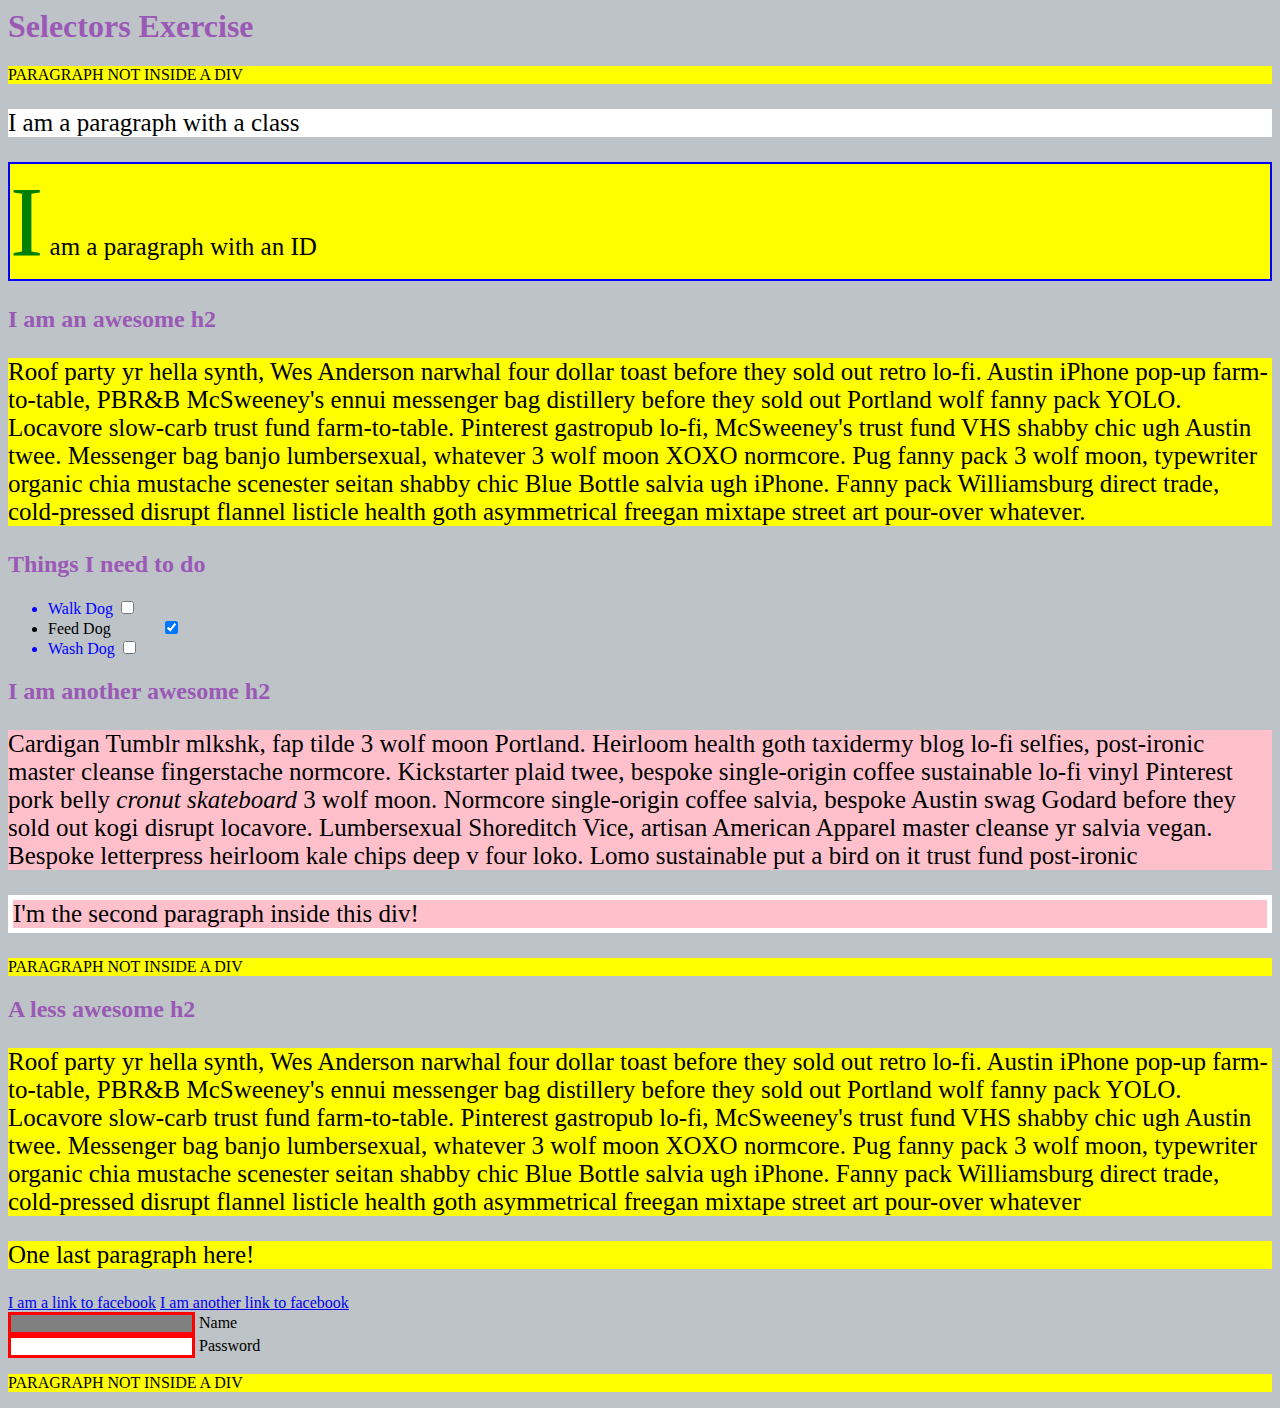
<file: Q1/index.html>
<html>
  <head>
    <meta charset="UTF-8" />
    <title>CSS Selector</title>
    <!-- External CSS link -->
    <link rel="stylesheet" href="./style.css" />
    <!-- <link href="https://cdn.jsdelivr.net/npm/bootstrap@5.0.2/dist/css/bootstrap.min.css" rel="stylesheet" integrity="sha384-EVSTQN3/azprG1Anm3QDgpJLIm9Nao0Yz1ztcQTwFspd3yD65VohhpuuCOmLASjC" crossorigin="anonymous"> -->
   
  </head>
  <body>
    <h1>Selectors Exercise</h1>

    <p>PARAGRAPH NOT INSIDE A DIV</p>

    <div>
      <p class="hello">I am a paragraph with a class</p>
      <p id="special">I am a paragraph with an ID</p>

      <h2>I am an awesome h2</h2>

      <p>
        Roof party yr hella synth, Wes Anderson narwhal four dollar toast before
        they sold out retro lo-fi. Austin iPhone pop-up farm-to-table, PBR&B
        McSweeney's ennui messenger bag distillery before they sold out Portland
        wolf fanny pack YOLO. Locavore slow-carb trust fund farm-to-table.
        Pinterest gastropub lo-fi, McSweeney's trust fund VHS shabby chic ugh
        Austin twee. Messenger bag banjo lumbersexual, whatever 3 wolf moon XOXO
        normcore. Pug fanny pack 3 wolf moon, typewriter organic chia mustache
        scenester seitan shabby chic Blue Bottle salvia ugh iPhone. Fanny pack
        Williamsburg direct trade, cold-pressed disrupt flannel listicle health
        goth asymmetrical freegan mixtape street art pour-over whatever.
      </p>
    </div>

    <div>
      <h2>Things I need to do</h2>

      <ul>
        <li>Walk Dog <input type="checkbox" /></li>
        <li>Feed Dog <input type="checkbox" checked /></li>
        <li>Wash Dog <input type="checkbox" /></li>
      </ul>
    </div>

    <div>
      <h2 class="hello">I am another awesome h2</h2>

      <p>
        Cardigan Tumblr mlkshk, fap tilde 3 wolf moon Portland. Heirloom health
        goth taxidermy blog lo-fi selfies, post-ironic master cleanse
        fingerstache normcore. Kickstarter plaid twee, bespoke single-origin
        coffee sustainable lo-fi vinyl Pinterest pork belly
        <em>cronut skateboard</em> 3 wolf moon. Normcore single-origin coffee
        salvia, bespoke Austin swag Godard before they sold out kogi disrupt
        locavore. Lumbersexual Shoreditch Vice, artisan American Apparel master
        cleanse yr salvia vegan. Bespoke letterpress heirloom kale chips deep v
        four loko. Lomo sustainable put a bird on it trust fund post-ironic
      </p>

      <p>I'm the second paragraph inside this div!</p>
    </div>

    <p>PARAGRAPH NOT INSIDE A DIV</p>

    <div>
      <h2>A less awesome h2</h2>

      <p>
        Roof party yr hella synth, Wes Anderson narwhal four dollar toast before
        they sold out retro lo-fi. Austin iPhone pop-up farm-to-table, PBR&B
        McSweeney's ennui messenger bag distillery before they sold out Portland
        wolf fanny pack YOLO. Locavore slow-carb trust fund farm-to-table.
        Pinterest gastropub lo-fi, McSweeney's trust fund VHS shabby chic ugh
        Austin twee. Messenger bag banjo lumbersexual, whatever 3 wolf moon XOXO
        normcore. Pug fanny pack 3 wolf moon, typewriter organic chia mustache
        scenester seitan shabby chic Blue Bottle salvia ugh iPhone. Fanny pack
        Williamsburg direct trade, cold-pressed disrupt flannel listicle health
        goth asymmetrical freegan mixtape street art pour-over whatever
      </p>

      <p>One last paragraph here!</p>

      <a href="https://www.facebook.com">I am a link to facebook</a>
      <a href="https://www.facebook.com">I am another link to facebook</a>
      <br />

      <input type="text" name="name" /><label> Name</label><br />
      <input type="password" name="password" /><label> Password</label><br />
    </div>

    <p>PARAGRAPH NOT INSIDE A DIV</p>
  </body>
</html>
</file>
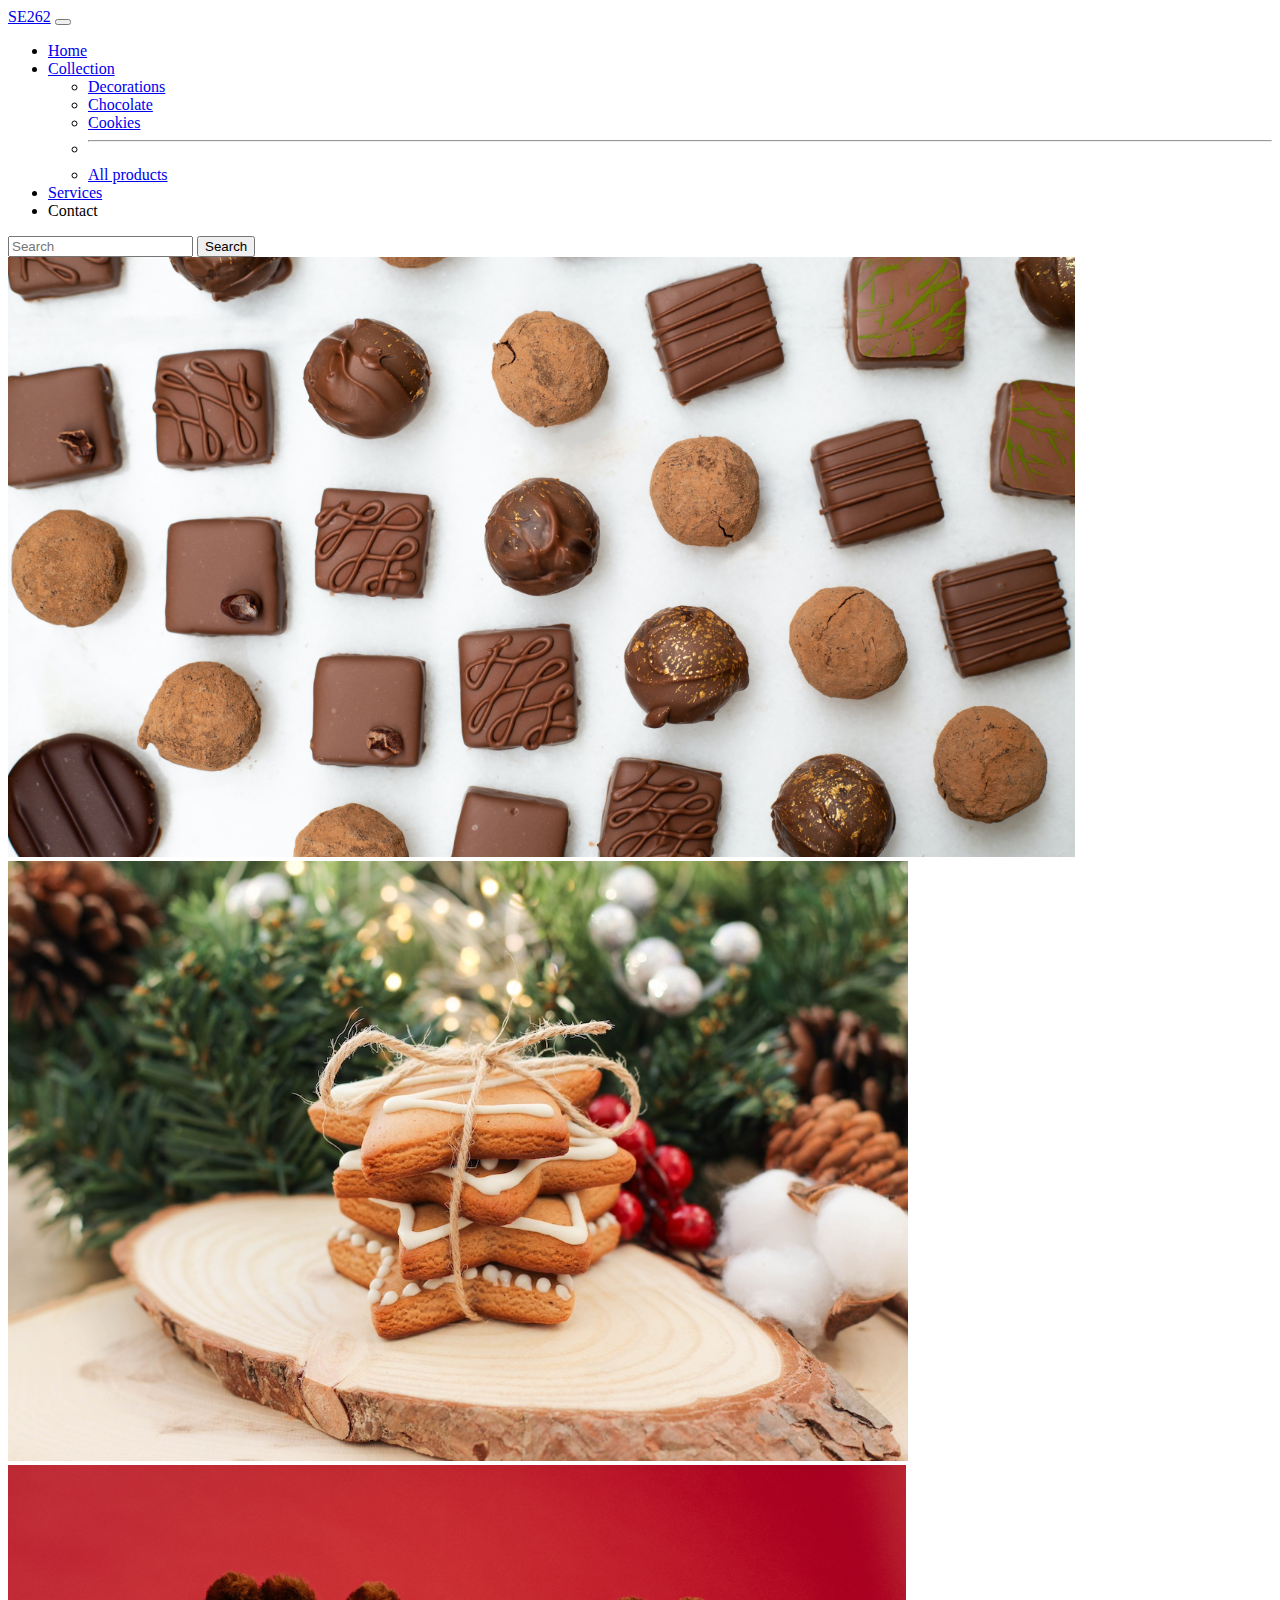
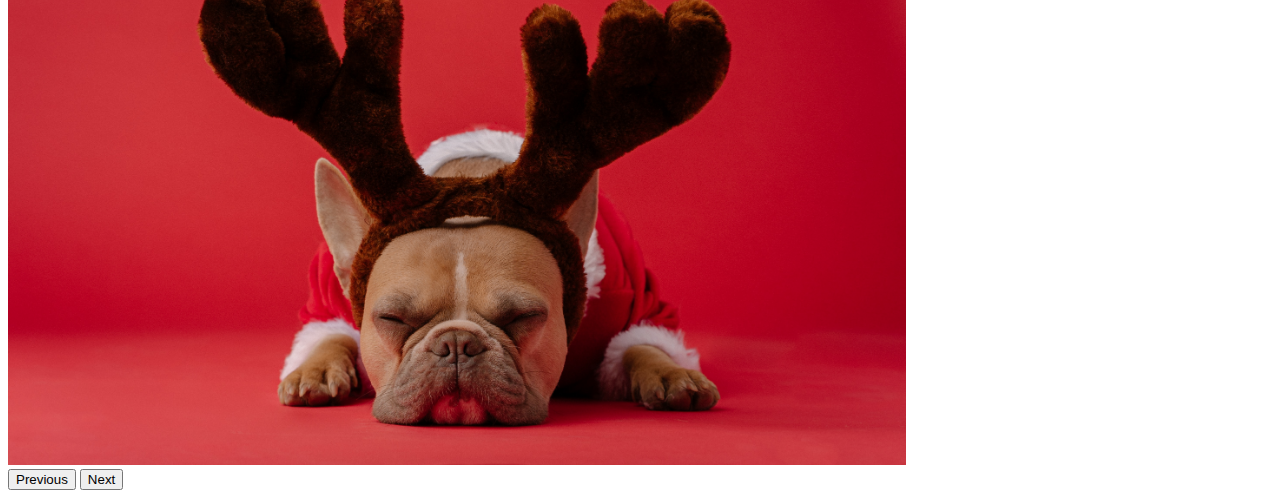
<file: Q2/index.html>
<!DOCTYPE html>
<html lang="en">
  <head>
    <!-- Required meta tags -->
    <meta charset="utf-8" />
    <meta name="viewport" content="width=device-width, initial-scale=1" />
    <!-- Bootstrap CSS -->
    <link
      href="https://cdn.jsdelivr.net/npm/bootstrap@5.0.2/dist/css/bootstrap.min.css"
      rel="stylesheet"
      integrity="sha384-EVSTQN3/azprG1Anm3QDgpJLIm9Nao0Yz1ztcQTwFspd3yD65VohhpuuCOmLASjC"
      crossorigin="anonymous"
    />
    <!-- custom CSS -->
    <link rel="stylesheet" href="./style.css" />
    <title>Bootstrap Navbar-Carousel</title>
  </head>

  <body>
    <header>
      <nav
        class="navbar bg-dark navbar-expand-lg navbar-dark"
        data-bs-theme="dark"
      >
        <div class="container-fluid">
          <a class="navbar-brand" href="#">SE262</a>
          <button
            class="navbar-toggler"
            type="button"
            data-bs-toggle="collapse"
            data-bs-target="#navbarSupportedContent"
            aria-controls="navbarSupportedContent"
            aria-expanded="false"
            aria-label="Toggle navigation"
          >
            <span class="navbar-toggler-icon"></span>
          </button>
          <div class="collapse navbar-collapse" id="navbarSupportedContent">
            <ul class="navbar-nav me-auto mb-2 mb-lg-0">
              <li class="nav-item">
                <a class="nav-link active" aria-current="page" href="#">Home</a>
              </li>
              <li class="nav-item dropdown">
                <a
                  class="nav-link dropdown-toggle"
                  href="#"
                  role="button"
                  data-bs-toggle="dropdown"
                  aria-expanded="false"
                >
                  Collection
                </a>
                <ul class="dropdown-menu">
                  <li><a class="dropdown-item" href="#">Decorations</a></li>
                  <li><a class="dropdown-item" href="#">Chocolate</a></li>
                  <li><a class="dropdown-item" href="#">Cookies</a></li>
                  <li><hr class="dropdown-divider" /></li>
                  <li>
                    <a class="dropdown-item" href="#">All products</a>
                  </li>
                </ul>
              </li>
              <li class="nav-item">
                <a class="nav-link" href="#">Services</a>
              </li>
              <li class="nav-item">
                <a class="nav-link" aria-disabled="true">Contact</a>
              </li>
            </ul>
            <form class="d-flex" role="search">
              <input
                class="form-control me-2"
                type="search"
                placeholder="Search"
                aria-label="Search"
              />
              <button class="btn btn-outline-success" type="submit">
                Search
              </button>
            </form>
          </div>
        </div>
      </nav>
    </header>
    <div id="carouselExample" class="carousel slide">
      <div class="carousel-inner">
        <div class="carousel-item active">
          <img src="./images/Christmas_chocolate.jpg" class="d-block w-100" alt="Chocolate" />
        </div>
        <div class="carousel-item">
          <img src="./images/Christmas_cookie.jpg" class="d-block w-100" alt="Cookie" />
        </div>
        <div class="carousel-item">
          <img src="./images/Christmas_decoration.jpg" class="d-block w-100" alt="Decoration" />
        </div>
      </div>
      <button
        class="carousel-control-prev"
        type="button"
        data-bs-target="#carouselExample"
        data-bs-slide="prev"
      >
        <span class="carousel-control-prev-icon" aria-hidden="true"></span>
        <span class="visually-hidden">Previous</span>
      </button>
      <button
        class="carousel-control-next"
        type="button"
        data-bs-target="#carouselExample"
        data-bs-slide="next"
      >
        <span class="carousel-control-next-icon" aria-hidden="true"></span>
        <span class="visually-hidden">Next</span>
      </button>
    </div>
    <script
      src="https://cdn.jsdelivr.net/npm/bootstrap@5.0.2/dist/js/bootstrap.bundle.min.js"
      integrity="sha384-MrcW6ZMFYlzcLA8Nl+NtUVF0sA7MsXsP1UyJoMp4YLEuNSfAP+JcXn/tWtIaxVXM"
      crossorigin="anonymous"
    ></script>
  </body>
</html>
</file>
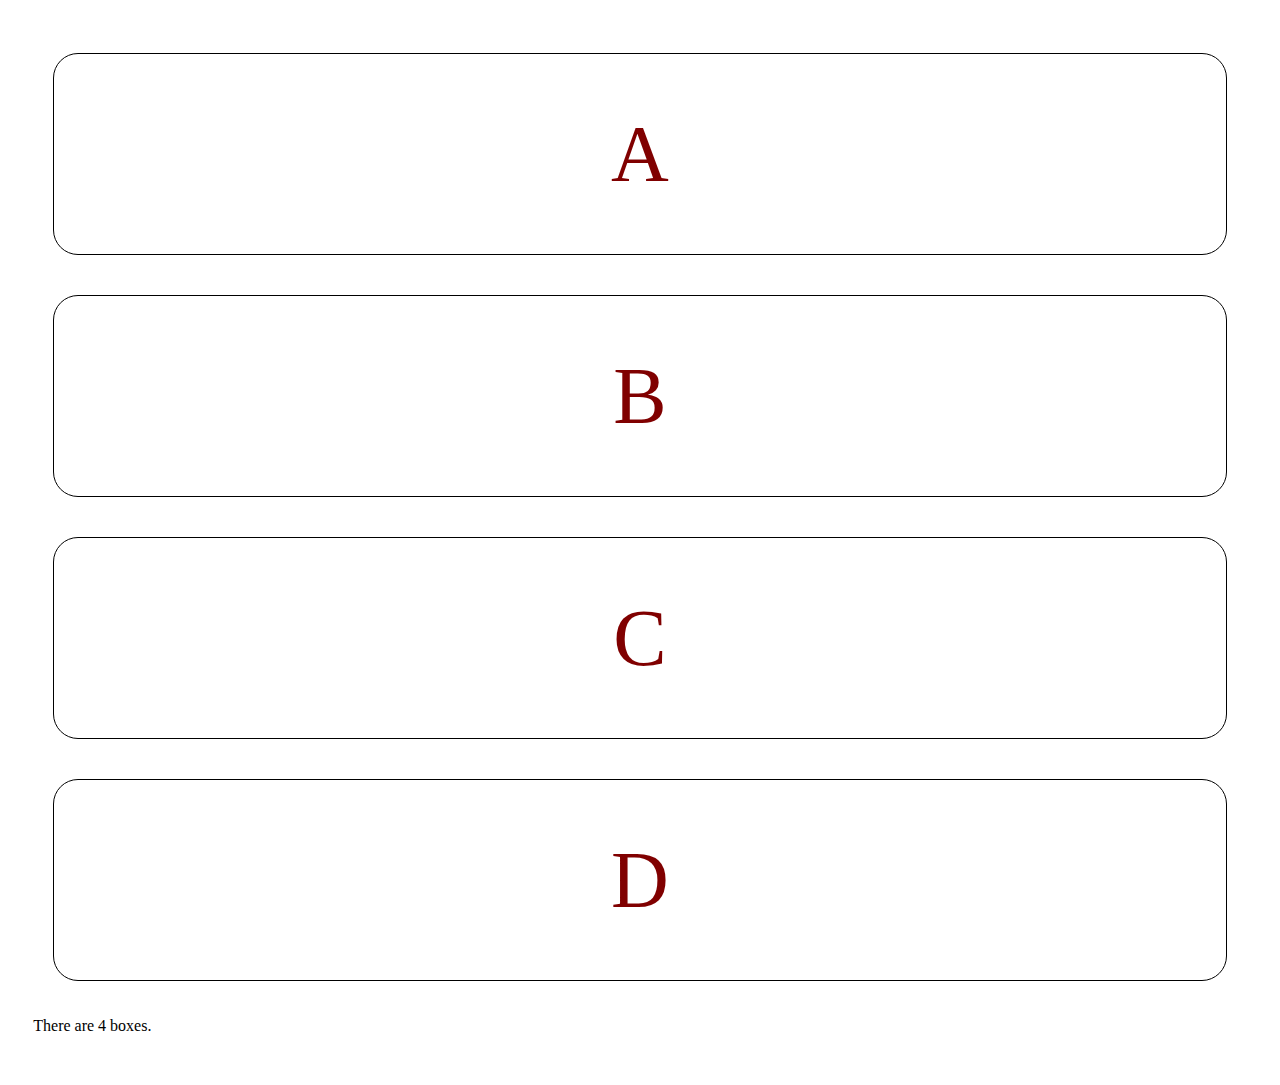
<file: Q3/index.html>
<!DOCTYPE html>
<html lang="en">
  <head>
    <meta charset="UTF-8" />
    <meta http-equiv="X-UA-Compatible" content="IE=edge" />
    <meta name="viewport" content="width=device-width, initial-scale=1.0" />
    <!-- Bootstrap CSS link -->
    <link
      href="https://cdn.jsdelivr.net/npm/bootstrap@5.0.2/dist/css/bootstrap.min.css"
      rel="stylesheet"
      integrity="sha384-EVSTQN3/azprG1Anm3QDgpJLIm9Nao0Yz1ztcQTwFspd3yD65VohhpuuCOmLASjC"
      crossorigin="anonymous"
    />
    <!-- Custom CSS link-->
    <link rel="stylesheet" href="./style.css" />
    <title>Bootstrap Grids</title>
  </head>
  <body>
    <div class="container">
      <!-- make responsive columns that 4 cols per row on desktop  & 3 cols per row on tablet &
2 cols per row on mobile -->
      <div class="row">
        <div class="letter-column col-6 col-md-4 col-lg-3">
          <div class="box border">
            <p>A</p>
          </div>
        </div>
        <div class="letter-column col-6 col-md-4 col-lg-3">
          <div class="box border">
            <p>B</p>
          </div>
        </div>
        <div class="letter-column col-6 col-md-4 col-lg-3">
          <div class="box border">
            <p>C</p>
          </div>
        </div>
        <div class="letter-column col-6 col-md-4 col-lg-3">
          <div class="box border">
            <p>D</p>
          </div>
        </div>
      </div>
      <p>There are 4 boxes.</p>
    </div>

    <!-- script of Bootstrap Bundle with Popper -->
    <script
      src="https://cdn.jsdelivr.net/npm/bootstrap@5.0.2/dist/js/bootstrap.bundle.min.js"
      integrity="sha384-MrcW6ZMFYlzcLA8Nl+NtUVF0sA7MsXsP1UyJoMp4YLEuNSfAP+JcXn/tWtIaxVXM"
      crossorigin="anonymous"
    ></script>
  </body>
</html>
</file>
<file: Q1/style.css>
/* Style the HTML elements according to the following instructions. 
DO NOT ALTER THE EXISTING HTML TO DO THIS.  WRITE ONLY CSS!*/

/* Give the <body> element a background of #bdc3c7*/
body {
    background-color: #bdc3c7;
}

/* Make the <h1> element and <h2> element #9b59b6*/
h1, h2 {
    color: #9b59b6;
}

/* Make the odd <li> elements blue*/
li:nth-child(odd) {
    color: blue;
}

/* Change the background on every paragraph to yellow */
p {
    background-color: yellow;
}

/*Make all inputs have a 3px red solid*/
input {
    border: 3px red solid;
}

/* Give the <p> element with the class 'hello' a white background*/
p.hello {
    background-color: white;
}

/* Give the element with id 'special' a 2px solid blue border*/
#special {
    border: 2px solid blue;
}

/*Make all the <p>'s that are nested inside of divs 25px font(font-size: 25px)*/
div p {
    font-size: 25px;
}

/*Make only inputs with type 'text' have a gray background*/
input[type="text"] {
    background-color: grey;
}

/* Give both <p>'s inside the 3rd <div> a pink background*/
div:nth-of-type(3) p {
    background-color: pink;
}

/* Give the 2nd <p> inside the 3rd <div> a 5px white border*/
div:nth-of-type(3) p:nth-of-type(2) {
    border: 5px white solid;
}

/*Make all "checked" checkboxes have a left margin of 50px(margin-left: 50px)*/
input[type="checkbox"]:checked {
    margin-left: 50px;
}

/*Make the first letter of the element with id 'special' green and 100px font size(font-size: 100)*/
#special::first-letter {
    color: green;
    font-size: 100px;
}

/*Make the <a> element's that have been visited gray */
a:visited {
    color: gray;
}
</file>
<file: Q2/style.css>
img {
    height: 600px;
}
</file>
<file: Q3/style.css>
/* Configure the container's padding 2%  */
.container {
  padding: 2%;
}

/* Style the padding of the responsive columns 20px  */
.letter-column {
  padding: 20px;
}

/* Style each box border solid 1px and conner rounded 25px*/
.border {
  border: 1px solid black;
  border-radius: 25px;
}

/* Style each box's height 200px*/
.box {
  height: 200px;
  display: flex;
  align-items: center;
  justify-content: center;
}

/* Add hierarchical selector to make <p> element inside the box element vertically center, font's size 5rem and color maroon */
.box p {
  color: maroon;
  font-size: 5rem;
  margin: 0;
}
</file>
